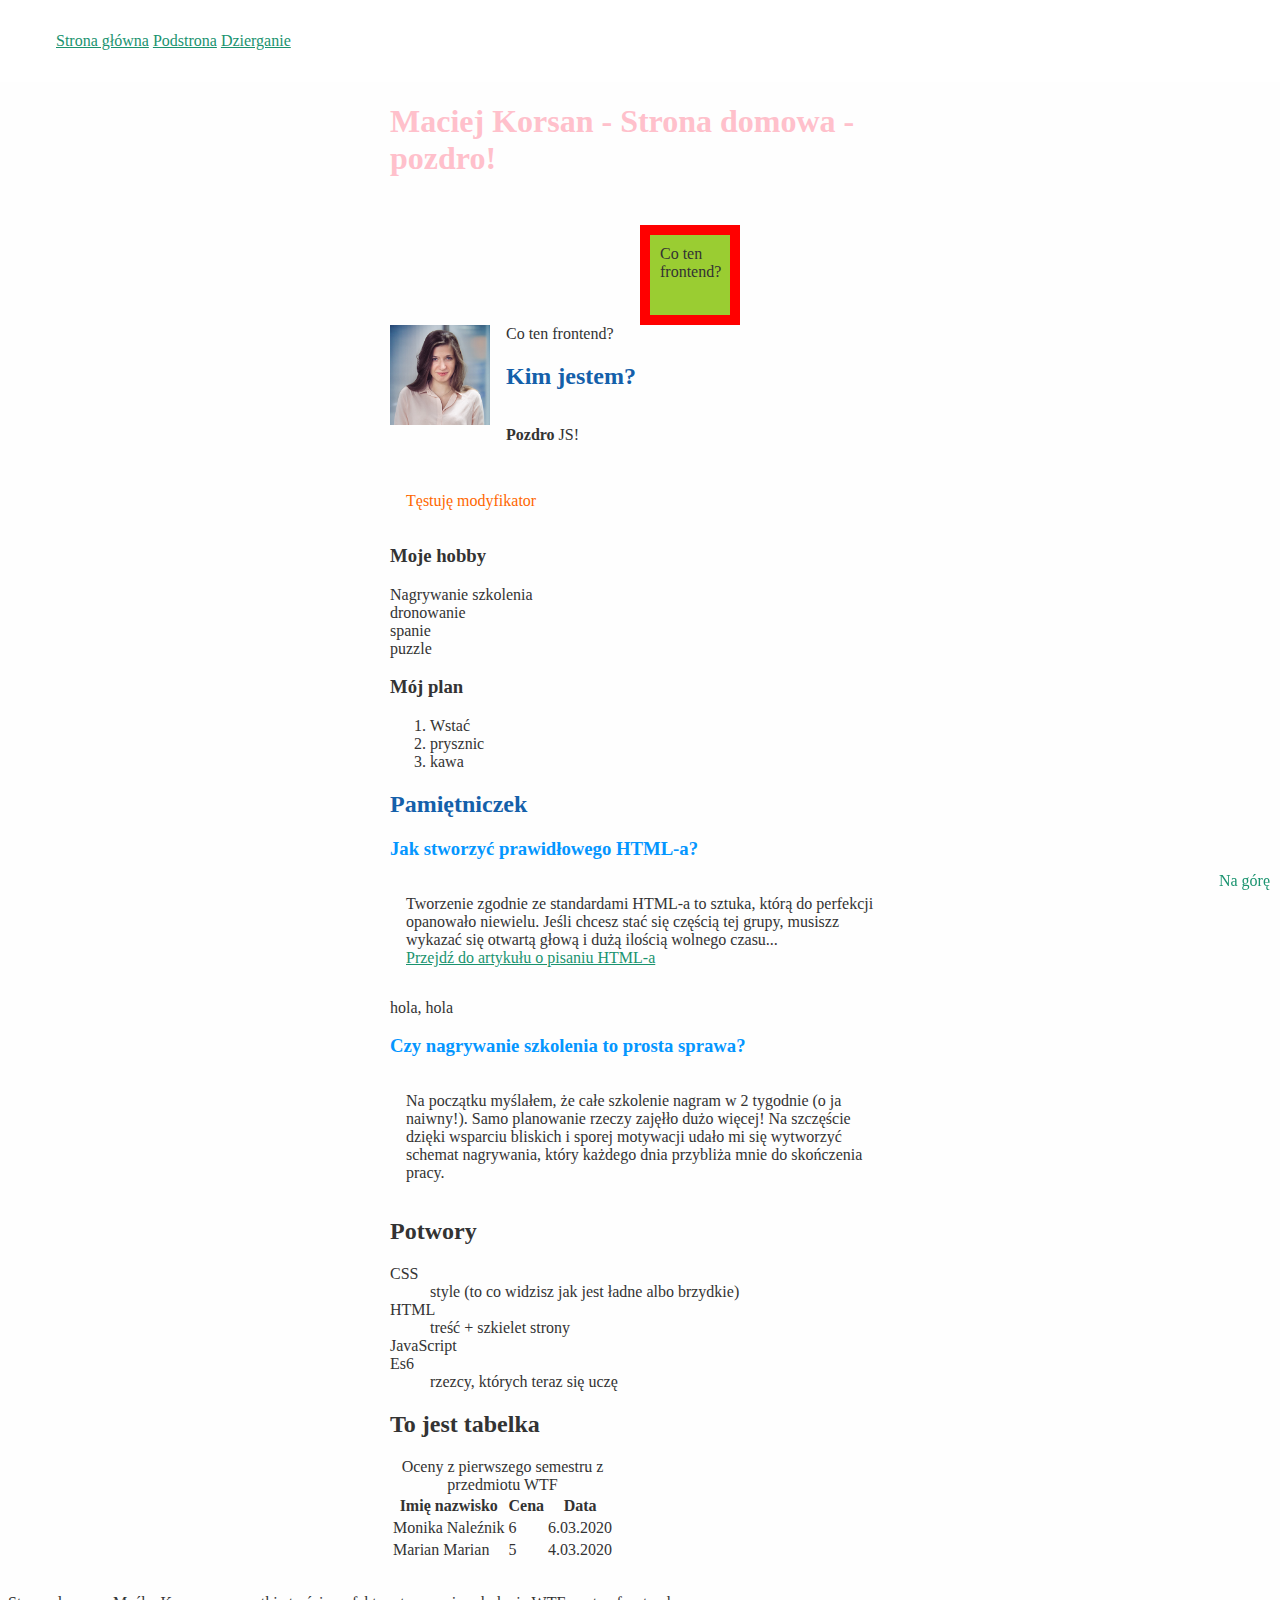
<file: index.html>
<!DOCTYPE html>
<html lang="pl">

<head>
	<meta charset="UTF-8">
	<meta name="viewport" content="width=device-width, initial-scale=1.0">
	<meta http-equiv="X-UA-Compatible" content="ie=edge">
	<title>Document</title>
	<link href="style.css" rel="stylesheet" type="text/css">
</head>

<body>
	<header class="site-header">
		<nav class="navigation">
			<ul class="navigation__list">
				<li class="navigation-item">
					<a class="navigation__link" href="index.html">Strona główna</a>
				</li>
				<li class="navigation-item">
					<a class="navigation__link" href="podstrona.html">Podstrona</a>
				</li>
				<li class="navigation-item">
					<a class="navigation__link" href="dzierganie.html">Dzierganie</a>
				</li>
			</ul>
		</nav>	
	</header>

	<main id="top" class="main">
		<header>
			<h1 class="main__header main__header--js">
				Maciej Korsan - Strona domowa -  pozdro!
			</h1>
		</header>

		<section class="about">
			<div class="about__box">Co ten frontend?</div>
			<img src="monika.png" alt="Monika" class="about__picture">
			<div class="boxTest">Co ten frontend?</div>
			<h2 class="about__header">Kim jestem?</h2>
			<p class="about__paragraph about__paragraph--js">Na co dzień uczę wspaniałych ludzi tajnej sztuki frontendu i pracuje w firmie o ciężko zapisywalnej
					nazwie: EYEDEA. Poza tym bardzo lubię robić zdjęcia i latać dronem. Witam Cię na mojej stronie domowej,
					mam nadzieję, że znajdziesz tu trochę
					przydatnych rzeczy.
					<br>
				<a  class="about__link" href="#pamietniczek">Przejdź do pamiętniczka</a>
			</p>
			<p class="about__paragraph about__paragraph--color">
				Tęstuję modyfikator
			</p>

			<section class="hobby">
				<h3>Moje hobby</h3>
				<ul class="hobby__list">
					<li>Nagrywanie szkolenia</li>
					<li>dronowanie</li>
					<li>spanie</li>
					<li>puzzle</li>
				</ul>
			</section>

			<section class="Plan">
				<h3>Mój plan</h3>
				<ol>
					<li>Wstać</li>
					<li>prysznic</li>
					<li>kawa</li>
				</ol>
			</section>

		</section>
		<section class="diary" id="pamietniczek">
			<h2 class="diary__header">Pamiętniczek</h2>
			<section>
				<h3 class="diary__third__header">Jak stworzyć prawidłowego HTML-a?</h3>
				<p class="diary__paragraph">Tworzenie zgodnie ze standardami HTML-a to sztuka, którą do perfekcji opanowało niewielu. Jeśli
						chcesz stać się częścią tej grupy, musiszz wykazać się otwartą głową i dużą ilością wolnego czasu...<br>
					<a  class="diary__link" href="podstrona.html">Przejdź do artykułu o pisaniu HTML-a</a>
				</p>
			</section>
			<section class="video">
				<div class="video--js">sialala</div>
				<h3 class="video__third__header">Czy nagrywanie szkolenia to prosta sprawa?</h3>
				<p  class="video__paragraph">Na początku myślałem, że całe szkolenie nagram w 2 tygodnie (o ja naiwny!). Samo planowanie rzeczy
						zajęłło dużo więcej! Na szczęście dzięki wsparciu bliskich i sporej motywacji udało mi się wytworzyć
						schemat nagrywania, który każdego dnia
						przybliża mnie do skończenia pracy.</p>
			</section>
		</section>
		<section class="glossary">
			<h2>Potwory</h2>
			<dl>
				<dt>CSS</dt>
				<dd>style (to co widzisz jak jest ładne albo brzydkie)</dd>
				<dt>HTML</dt>
				<dd>treść + szkielet strony</dd>
				<dt>JavaScript</dt>
				<dt>Es6</dt>
				<dd>rzezcy, których teraz się uczę</dd>
			</dl>
		</section>

		<section clas="data>">
			<h2>To jest tabelka</h2>
			<table class="table">
				<caption>Oceny z pierwszego semestru z przedmiotu WTF</caption>
				<thead>
					<tr>
						<th>Imię nazwisko</th>
						<th>Cena</th>
						<th>Data</th>
					</tr>
				</thead>
				<tbody>
					<tr>
						<td>Monika Naleźnik</td>
						<td>6</td>
						<td>6.03.2020</td>
					</tr>
					<tr>
						<td>Marian Marian</td>
						<td>5</td>
						<td>4.03.2020</td>
					</tr>
				</tbody>
			</table>



		</section>


	</main>
	<footer>
		<a href="#top" class="footer">Na górę</a>
		Strona domowa Maćka Korsana, wszystkie treści są efektem tworzenia szkolenia WTF: co ten frontend.
	</footer>
	<script src="main.js"></script>
</body>
 
</html>
</file>
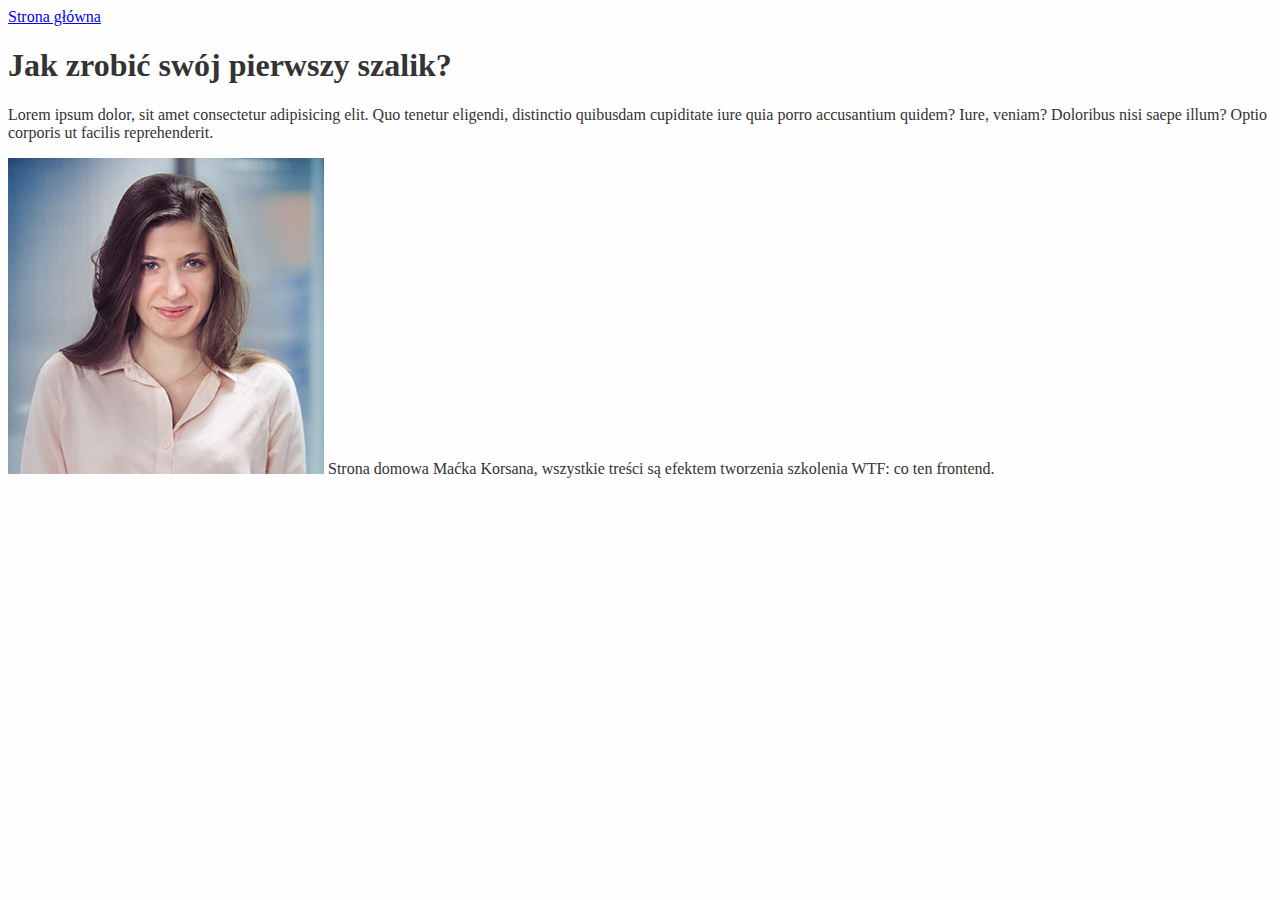
<file: dzierganie.html>
<!DOCTYPE html>
<html lang="pl">
<head>
    <meta charset="UTF-8">
    <meta name="viewport" content="width=device-width, initial-scale=1.0">
    <title>Dzierganie</title>
    <link href="style.css" rel="stylesheet" type="text/css">
</head>
<body>
    <header>
        <a href="index.html">Strona główna</a>
    </header>
    <h1>
        Jak zrobić swój pierwszy szalik?
    </h1>
    <p>Lorem ipsum dolor, sit amet consectetur adipisicing elit. Quo tenetur eligendi, distinctio quibusdam cupiditate iure quia porro accusantium quidem? Iure, veniam? Doloribus nisi saepe illum? Optio corporis ut facilis reprehenderit.</p>
    <footer>
		<img src="monika.png" alt="zdjęcie Moniki">
		Strona domowa Maćka Korsana, wszystkie treści są efektem tworzenia szkolenia WTF: co ten frontend.
	</footer>
</body>
<script src="main.js"></script>
</html>
</file>
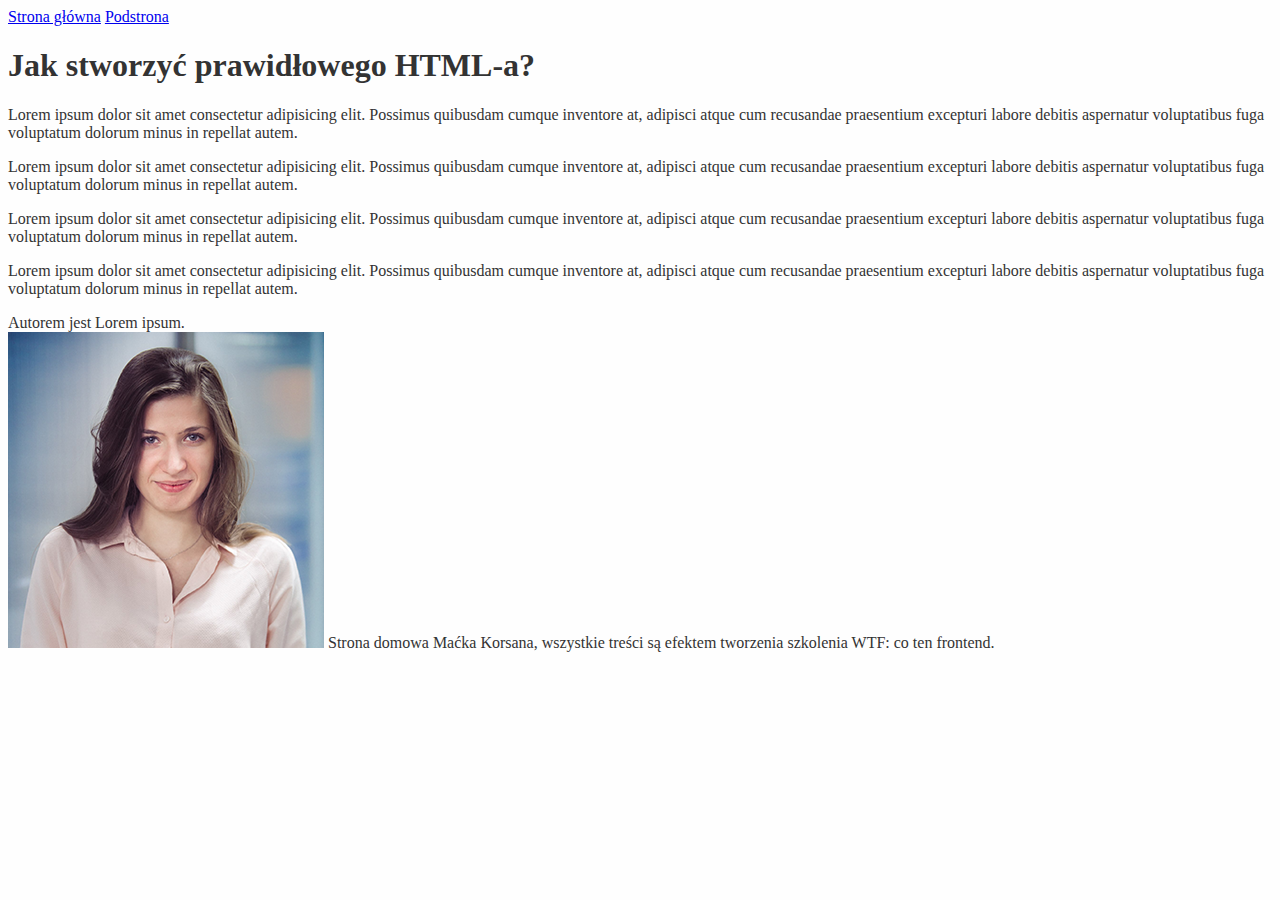
<file: podstrona.html>
<!DOCTYPE html>
<html lang="pl">

<head>
	<meta charset="UTF-8">
	<meta name="viewport" content="width=device-width, initial-scale=1.0">
	<meta http-equiv="X-UA-Compatible" content="ie=edge">
	<title>Document</title>
	<link href="style.css" rel="stylesheet" type="text/css">
</head>

<body>
	<header>
		<a href="index.html">Strona główna</a>
		<a href="podstrona.html">Podstrona</a>
	</header>
	<main>
		<article>
			<header>
				<h1>Jak stworzyć prawidłowego HTML-a?</h1>
			</header>
			<p>
				Lorem ipsum dolor sit amet consectetur adipisicing elit. Possimus quibusdam cumque inventore at, adipisci atque
				cum recusandae praesentium excepturi labore debitis aspernatur voluptatibus fuga voluptatum dolorum minus in
				repellat autem.
			</p>
			<p>
				Lorem ipsum dolor sit amet consectetur adipisicing elit. Possimus quibusdam cumque inventore at, adipisci atque
				cum recusandae praesentium excepturi labore debitis aspernatur voluptatibus fuga voluptatum dolorum minus in
				repellat autem.
			</p>
			<p>
				Lorem ipsum dolor sit amet consectetur adipisicing elit. Possimus quibusdam cumque inventore at, adipisci atque
				cum recusandae praesentium excepturi labore debitis aspernatur voluptatibus fuga voluptatum dolorum minus in
				repellat autem.
			</p>
			<p>
				Lorem ipsum dolor sit amet consectetur adipisicing elit. Possimus quibusdam cumque inventore at, adipisci atque
				cum recusandae praesentium excepturi labore debitis aspernatur voluptatibus fuga voluptatum dolorum minus in
				repellat autem.
			</p>
			<footer>Autorem jest Lorem ipsum.</footer>
		</article>
	</main>
	<footer>
		<img src="monika.png" alt="zdjęcie Moniki">
		Strona domowa Maćka Korsana, wszystkie treści są efektem tworzenia szkolenia WTF: co ten frontend.
	</footer>
</body>

</html>
</file>
<file: style.css>
body {
    background: #fefefe;
    color: #333;
}

.site-header {
    position: fixed;
    width: 100%;
    top: 0;
    left: 0;
    box-sizing: border-box;
    padding: 16px;
    background: #fff;
}

.navigation {

}

.navigation-list {
    list-style: none;
    padding: 0;
}

.navigation-item {
    display: inline;
}

.navigation__link {
    color: #1A936f;

}

.main {
    width: 500px;
    max-width: 700px;
    margin: 32px auto;
    padding-top: 50px;
}

.main__header {
    color: pink;
    margin-bottom: 48px;
}

.diary {
    clear: both;
}

.about__header, .diary__header {
    color: #1460AA;
}

.diary__third__header {
    color: #0496ff;
}

.diary__paragraph {
    padding: 16px;
}

.diary__link {
    color: #1A936f;
}

.video__third__header {
    color: #0496ff;
}

.video__paragraph {
    padding: 16px;
}

.about {
}

.about__box {
    width: 100px;
    height: 100px;
    background-color: yellowgreen;
    padding: 10px;
    box-sizing: border-box;
    border: 10px solid red;
    position: sticky;
    top: 0;
    left: 50%;
}

.about__header {
    color: #1460AA;
}

.about__link {
    color: #1A936f;
}

.about__paragraph {
    padding: 16px;
}

.about__paragraph--color {
    color: #ff6700;
}

.about__picture {
    width: 100%;
    max-width: 100px;
    display: block;
    float: left;
    margin: 0 16px 16px 0;
}

.footer {
    position: fixed;
    bottom: 10px;
    right: 10px;
    color: #1a936f;
    text-decoration: none;
}

.hobby__list {
   list-style: none; 
   padding: 0;
}
</file>
